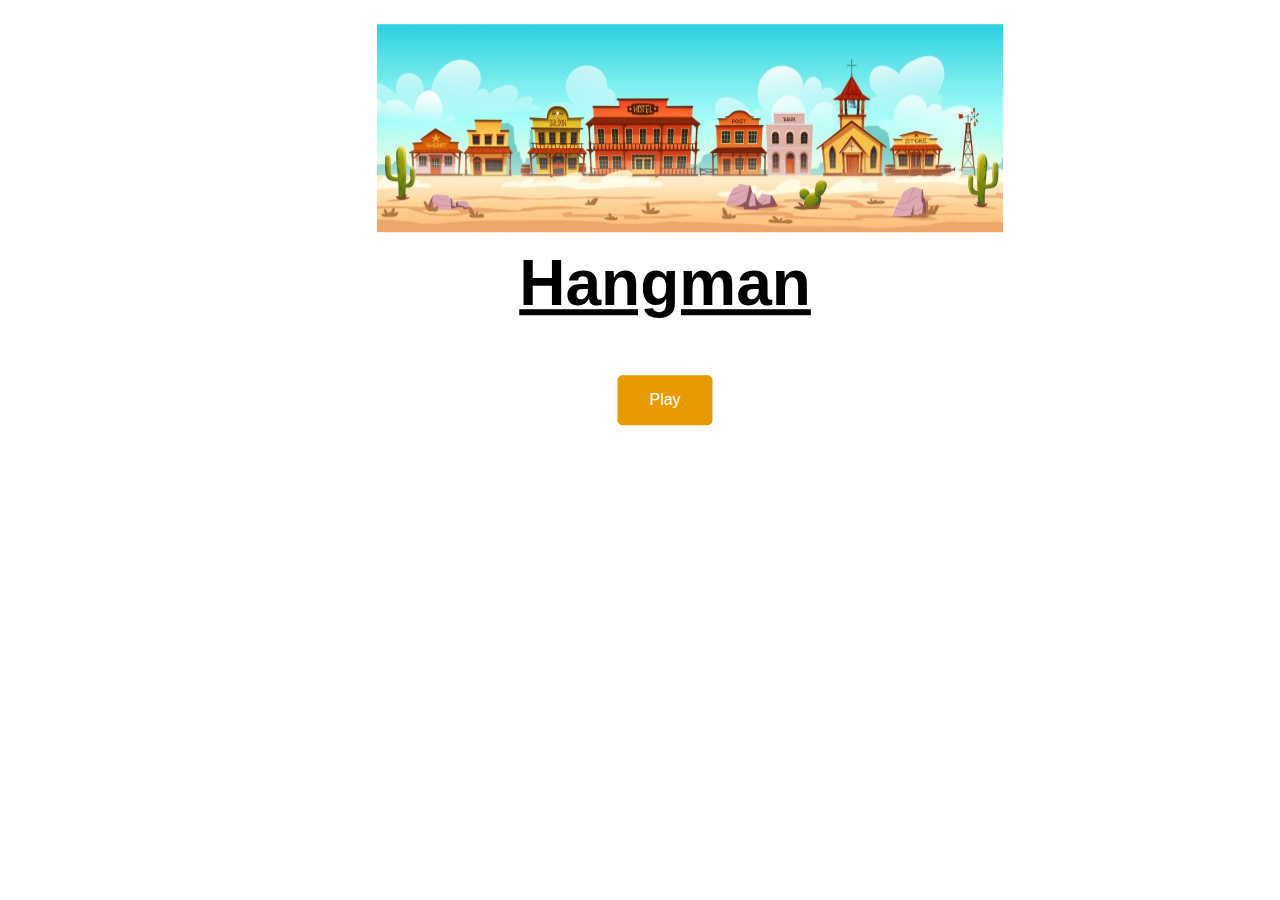
<file: index.html>
<!DOCTYPE html>
<html>
    <head>
        <title>Hangman</title>
        <link rel="stylesheet" href="styles/style.css">
        <link href="https://fonts.cdnfonts.com/css/western" rel="stylesheet">
    </head>

    <body>
        
    <!-- Title -->
    <section id = "landing">
        <img src = "western-town-street-with-wooden-buildings_107791-1380.jpg">
        <h1 id = "title">Hangman</h1>
        <input type="button" id="play" value="Play">
    </section>
    <!-- Gallows -->
    <section id = "gallows">

    </section>
    <!-- Strikes -->
    <section id = "strikes">

    </section>
    <!-- Answer -->
    <section id = "answer">
    
    </section>
    <!-- Guess -->
    <section id = "guessSection">
        
    </section>

    </body>
	
	<script src= "scripts/script.js"></script>
</html>
</file>
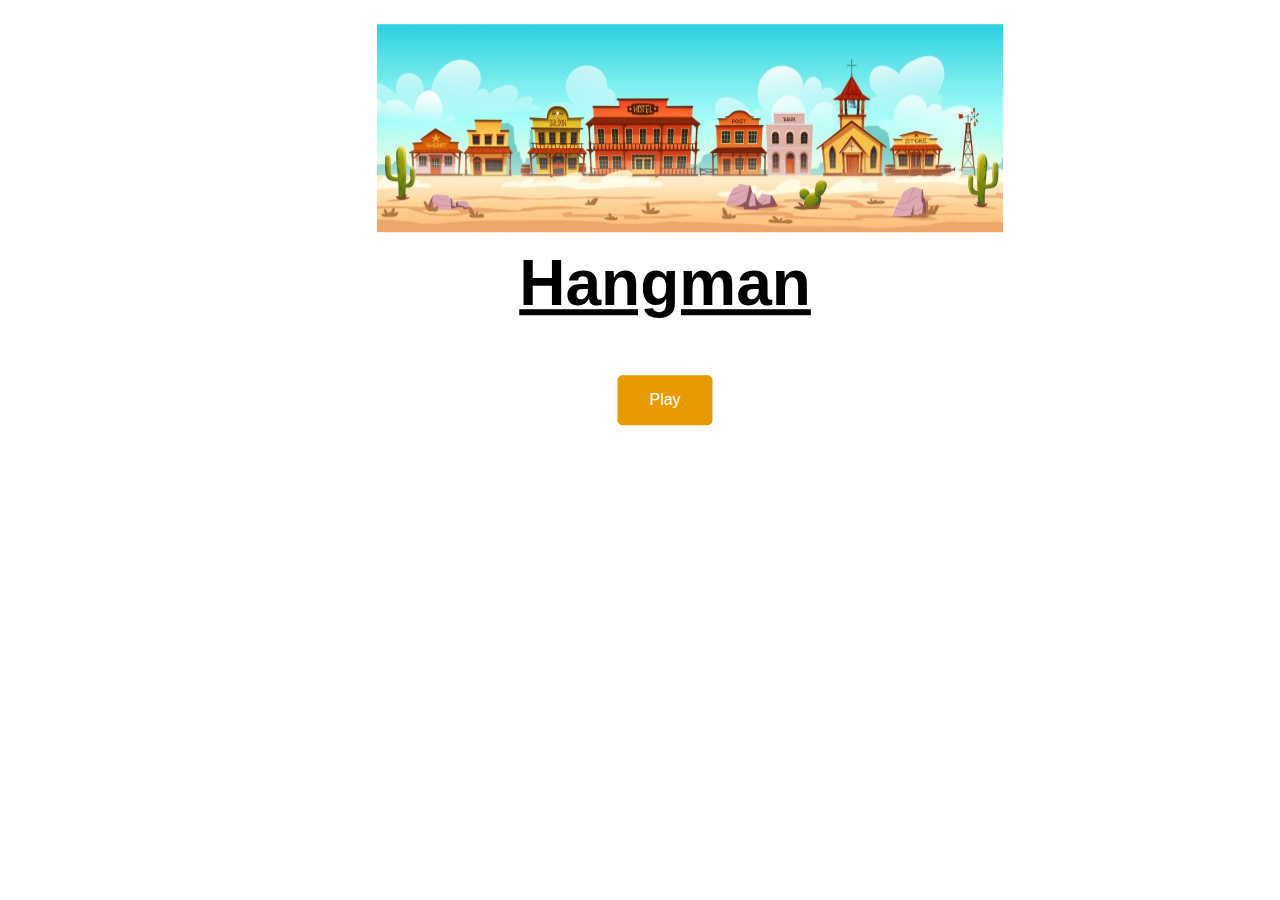
<file: hangman.html>
<!DOCTYPE html>
<html>
    <head>
        <title>Hangman</title>
        <link rel="stylesheet" href="styles/style.css">
        <link href="http://fonts.cdnfonts.com/css/western" rel="stylesheet">
    </head>

    <body>
        
    <!-- Title -->
    <section id = "landing">
        <img src = "western-town-street-with-wooden-buildings_107791-1380.jpg">
        <h1 id = "title">Hangman</h1>
        <input type="button" id="play" value="Play">
    </section>
    <!-- Gallows -->
    <section id = "gallows">

    </section>
    <!-- Strikes -->
    <section id = "strikes">

    </section>
    <!-- Answer -->
    <section id = "answer">
    
    </section>
    <!-- Guess -->
    <section id = "guessSection">
        
    </section>


    </body>
	
	<script src= "scripts/script.js"></script>
</html>
</file>
<file: styles/style.css>
@import url('https://fonts.cdnfonts.com/css/western');

@font-face {
    font-family: 'Western', sans-serif;
    src: url('https://fonts.cdnfonts.com/css/western');
}

section {
    margin: 4%;
}

body {
    margin: 0;
    position: absolute;
    top: 50%;
    left: 50%;
    transform: translate(-50%, -50%);
}

#landing {
    text-decoration: underline;
    font-size: 2em;
    position: relative;
    top: 50%;
    left: 50%;
    transform: translate(-50%, -50%);
}

#title {
    font-family: 'Western', sans-serif;
    src: url('https://fonts.cdnfonts.com/css/western');
    position: relative;
    top: 50%;
    left: 50%;
    transform: translate(-50%, -50%);
    text-align: center;
}

#title:hover{
    cursor: default;
}

#play {
    background-color: #e69900;
    border: none;
    color: white;
    padding: 1em 2em;
    text-align: center;
    text-decoration: none;
    display: inline-block;
    font-size: .5em;
    border-radius: 5px;
    cursor: pointer;
    transition: 0.3s;
    opacity: 1;
    position: relative;
    left: 50%;
    transform: translate(-50%, -50%);
}

#play:hover {
    opacity: 0.7;
}

#image {
    margin-bottom: -15em;
}

#progress, #wrongLetters {
    font-size: 1.7em;
    font-family: Arial, Helvetica, sans-serif;
    cursor: default;
}

#input {
    font-size: 1.7em;
    width: 4em;
}

#submitBtn {
    margin-left: 1em;
    background-color: #1621c4;
    border: none;
    color: white;
    padding: 1em 2em;
    text-align: center;
    text-decoration: none;
    display: inline-block;
    font-size: 1em;
    border-radius: 5px;
    cursor: pointer;
    transition: 0.3s;
    opacity: 1;
}

#submitBtn:hover {
    opacity:0.7;
}

#formDiv {
    display: inline-flex;
}

#instructions {
    font-size: 1.7em;
    font-family: Arial, Helvetica, sans-serif;
    cursor: default;
}

#button {
    margin-top: 1em;
    background-color: #4CAF50;
    border: none;
    color: white;
    padding: 1em;
    text-align: center;
    text-decoration: none;
    display: block;
    font-size: 1em;
    border-radius: 5px;
    cursor: pointer;
    transition: 0.3s;
    opacity: 1;
    position: absolute;
    left: 50%;
    transform: translate(-50%, -50%);
}

#button:hover {
    opacity:0.7;
}

#message {
    font-size: 2em;
    font-family: Arial, Helvetica, sans-serif;
    cursor: default;
}
</file>
